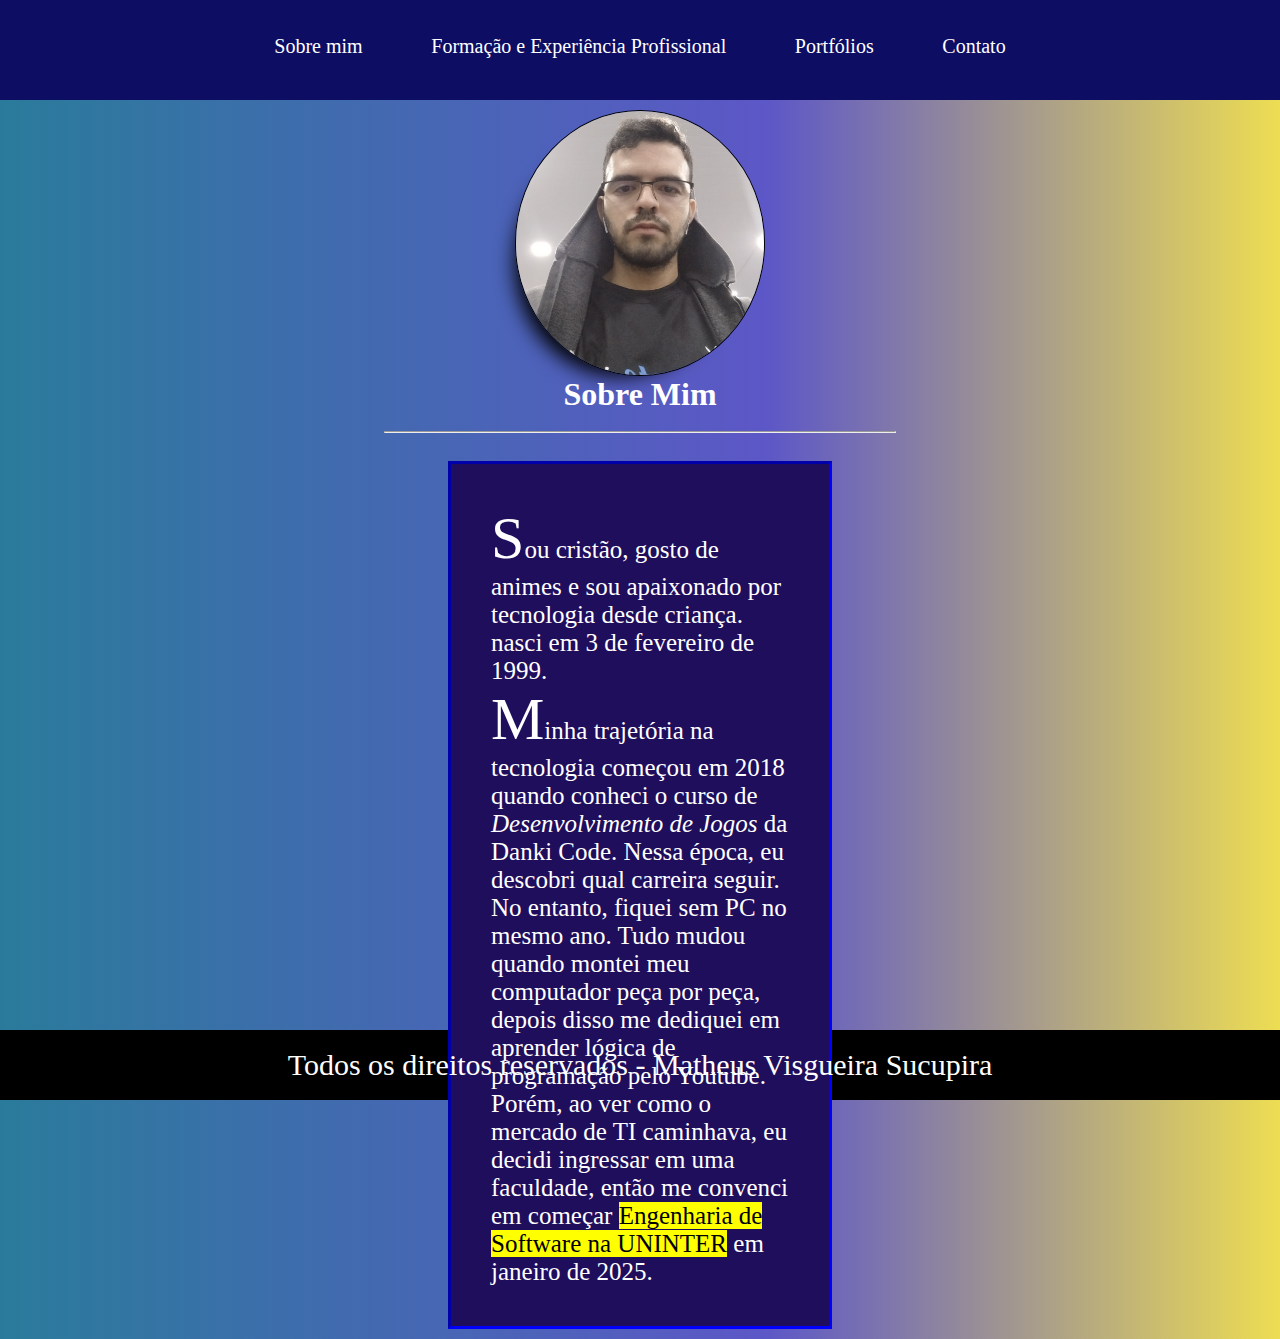
<file: index.html>
<!DOCTYPE html>
<html lang="pt-br">
<head>
    <meta charset="UTF-8">
    <meta name="viewport" content="width=device-width, initial-scale=1.0">
    <title>MATHEUS SUCUPIRA</title>
    <link rel="stylesheet" href="style.css">
</head>
<body>
    <header>
        <nav>
            <div class="links">
                <a href="index.html">Sobre mim</a>
                <a href="formacao.html">Formação e Experiência Profissional</a>
                <a href="portfolios.html">Portfólios</a>
                <a href="contato.html">Contato</a>
            </div>
        </nav>
    </header>

    <main>
        <img src="img/eu.jpg" alt="Foto do Matheus Sucupira">
        <h1>Sobre Mim</h1>
        <br>
        <hr>
        <br>
        <div class="container">
            <div class="area">
                <article>
                    <p>
                        Sou cristão, gosto de animes e sou apaixonado por tecnologia desde criança. nasci em 3 de fevereiro de 1999.
                    </p>
                    <p>
                        Minha trajetória na tecnologia começou em 2018 quando conheci o curso de <i>Desenvolvimento de Jogos</i> da Danki Code. Nessa época, eu descobri qual carreira seguir. No entanto, fiquei sem PC no mesmo ano. Tudo mudou quando montei meu computador peça por peça, depois disso me dediquei em aprender lógica de programação pelo Youtube. Porém, ao ver como o mercado de TI caminhava, eu decidi ingressar em uma faculdade, então me convenci em começar <mark>Engenharia de Software na UNINTER</mark> em janeiro de 2025.
                    </p>
                </article>
            </div>
        </div>
    </main>

    <footer>
        Todos os direitos reservados - Matheus Visgueira Sucupira
    </footer>
</body>
</html>
</file>
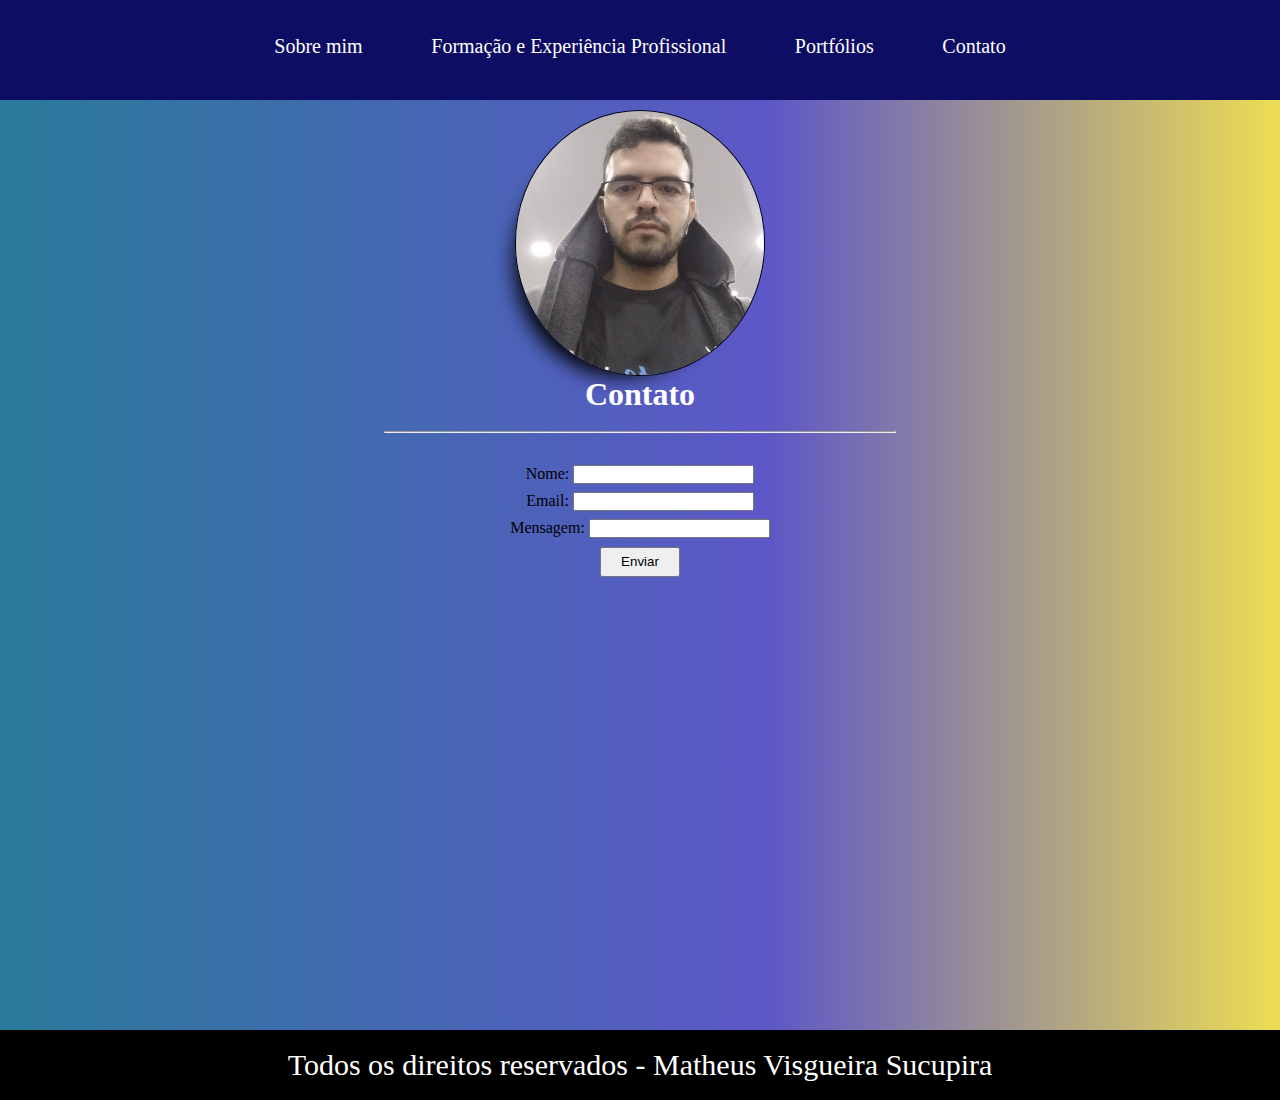
<file: contato.html>
<!DOCTYPE html>
<html lang="pt-br">
<head>
    <meta charset="UTF-8">
    <meta name="viewport" content="width=device-width, initial-scale=1.0">
    <title>MATHEUS SUCUPIRA</title>
    <link rel="stylesheet" href="style.css">
</head>
<body>
    <header>
        <nav>
            <div class="links">
                <a href="index.html">Sobre mim</a>
                <a href="formacao.html">Formação e Experiência Profissional</a>
                <a href="portfolios.html">Portfólios</a>
                <a href="contato.html">Contato</a>
            </div>
        </nav>
    </header>

    <main>
        <img src="img/eu.jpg" alt="Foto do Matheus Sucupira">
        <h1>Contato</h1>
        <br>
        <hr>
        <br>
        <div class="container">
            <form action="POST">
                <div class="mod">
                    <label for="nome">Nome:</label>
                    <input type="nome">
                </div>
                <div class="mod">
                    <label for="email">Email:</label>
                    <input type="email">
                </div>
                <div class="mod">
                    <label for="text">Mensagem:</label>
                    <input type="text">
                </div>
                <div class="button">
                    <button type="button">Enviar</button>
                </div>
            </form>
        </div>
    </main>

    <footer>
        Todos os direitos reservados - Matheus Visgueira Sucupira
    </footer>
</body>
</html>
</file>
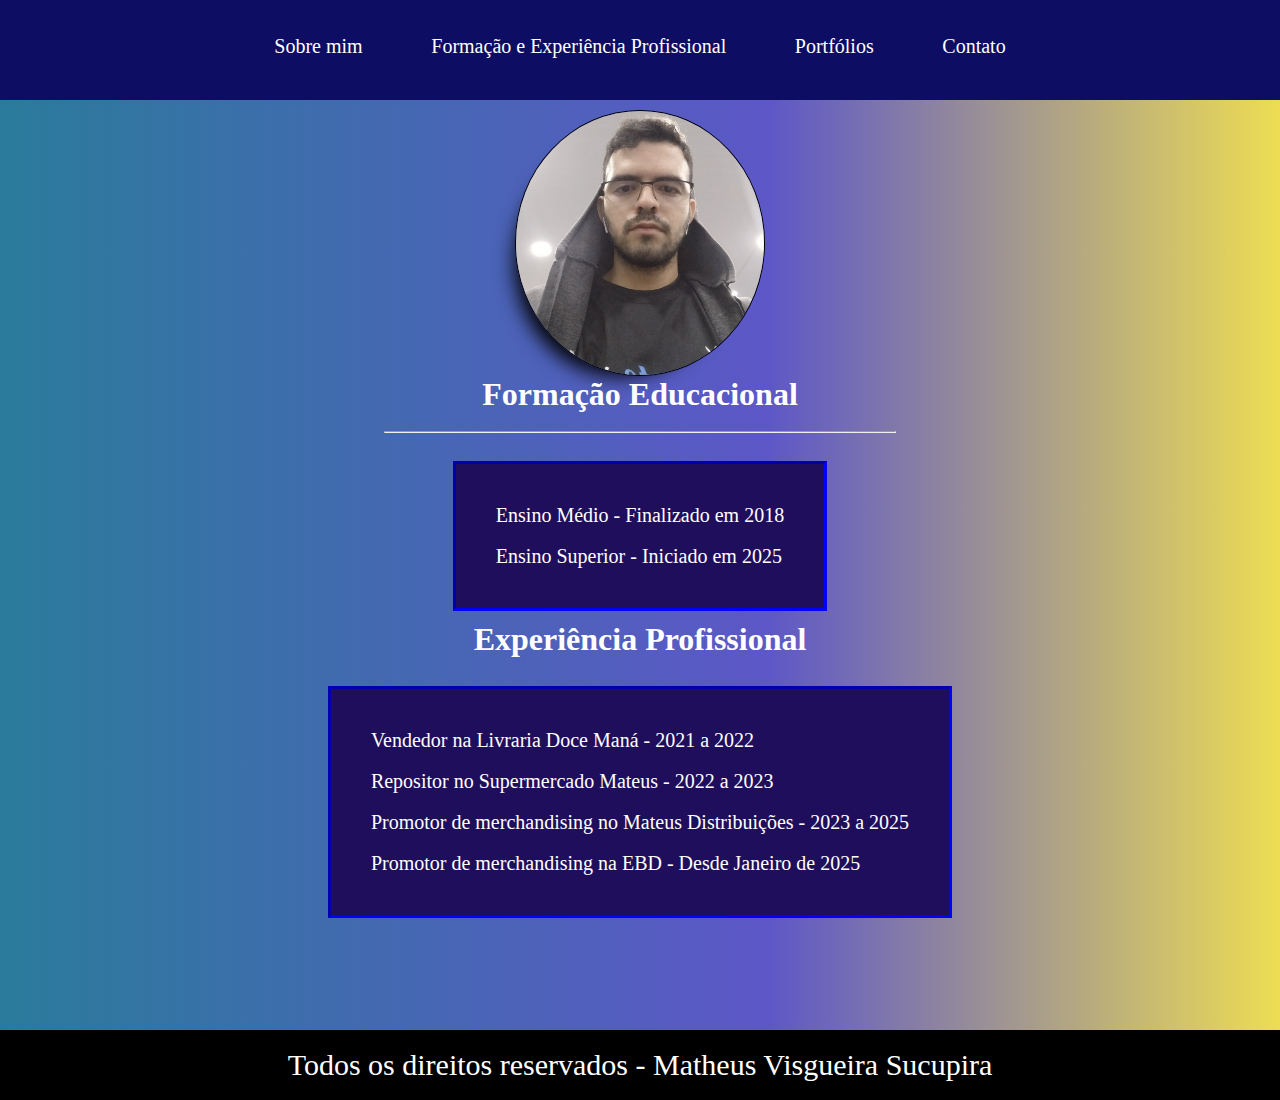
<file: formacao.html>
<!DOCTYPE html>
<html lang="pt-br">
<head>
    <meta charset="UTF-8">
    <meta name="viewport" content="width=device-width, initial-scale=1.0">
    <title>MATHEUS SUCUPIRA</title>
    <link rel="stylesheet" href="style.css">
</head>
<body>
    <header>
        <nav>
            <div class="links">
                <a href="index.html">Sobre mim</a>
                <a href="formacao.html">Formação e Experiência Profissional</a>
                <a href="portfolios.html">Portfólios</a>
                <a href="contato.html">Contato</a>
            </div>
        </nav>
    </header>

    <main>
        <img src="img/eu.jpg" alt="Foto do Matheus Sucupira">
        <h1>Formação Educacional</h1>
        <br>
        <hr>
        <br>
        <div class="container">
            <div class="area-for">
                <ul>
                    <li>
                        Ensino Médio - Finalizado em 2018
                    </li>
                    <br>
                    <li>
                        Ensino Superior - Iniciado em 2025
                    </li>
                </ul>
            </div>
        </div>

        <h1>Experiência Profissional</h1>
        <br>
        <div class="container">
            <div class="area-for">
                <ul>
                    <li>
                        Vendedor na Livraria Doce Maná - 2021 a 2022
                    </li>
                    <br>
                    <li>
                        Repositor no Supermercado Mateus - 2022 a 2023
                    </li>
                    <br>
                    <li>
                        Promotor de merchandising no Mateus Distribuições - 2023 a 2025
                    </li>
                    <br>
                    <li>
                        Promotor de merchandising na EBD - Desde Janeiro de 2025
                    </li>
                </ul>
            </div>
        </div>
    </main>

    <footer>
        Todos os direitos reservados - Matheus Visgueira Sucupira
    </footer>
</body>
</html>
</file>
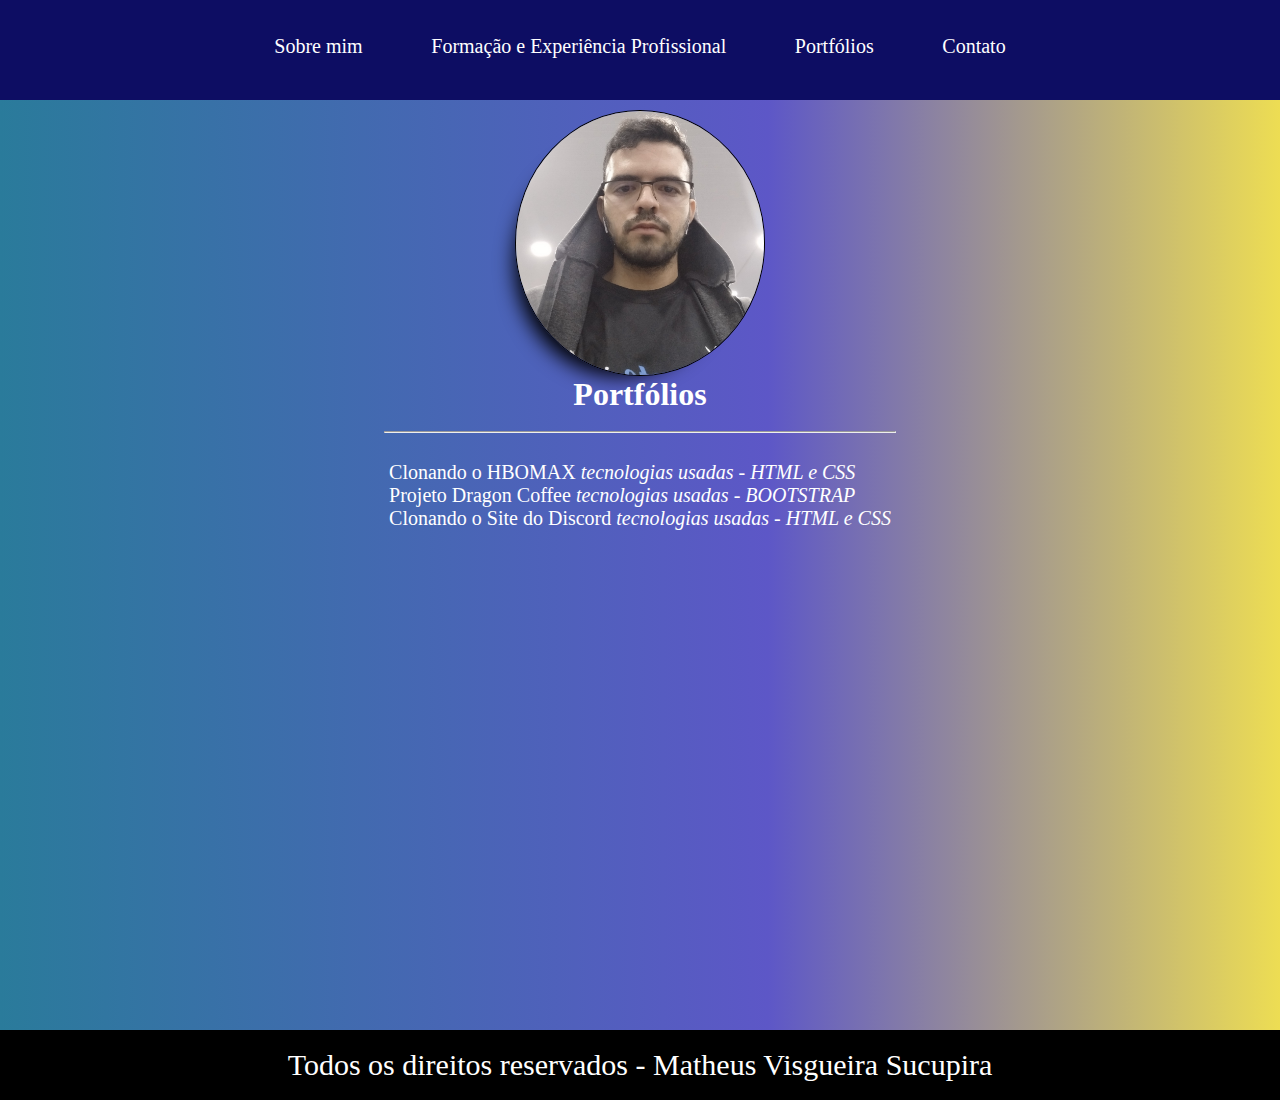
<file: portfolios.html>
<!DOCTYPE html>
<html lang="pt-br">
<head>
    <meta charset="UTF-8">
    <meta name="viewport" content="width=device-width, initial-scale=1.0">
    <title>MATHEUS SUCUPIRA</title>
    <link rel="stylesheet" href="style.css">
</head>
<body>
    <header>
        <nav>
            <div class="links">
                <a href="index.html">Sobre mim</a>
                <a href="formacao.html">Formação e Experiência Profissional</a>
                <a href="portfolios.html">Portfólios</a>
                <a href="contato.html">Contato</a>
            </div>
        </nav>
    </header>

    <main>
        <img src="img/eu.jpg" alt="Foto do Matheus Sucupira">
        <h1>Portfólios</h1>
        <br>
        <hr>
        <br>
        <div class="container">
            <ul>
                <li>
                    <a href="">Clonando o HBOMAX</a>
                    <i>tecnologias usadas - HTML  e CSS</i>
                </li>
                <li>
                    <a href="https://matheusucupira.github.io/Projeto_Dragon_Coffee_Usando-BOOTSTRAP/" target="_blank">Projeto Dragon Coffee</a>
                    <i>tecnologias usadas - BOOTSTRAP</i>
                </li>
                <li>
                    <a href="https://matheusucupira.github.io/Construindo-um-Layout-Responsivo-Para-o-Site-do-Discord-Com-CSS/" target="_blank">Clonando o Site do Discord</a>
                    <i>tecnologias usadas - HTML  e CSS</i>
                </li>
            </ul>
        </div>
    </main>

    <footer>
        Todos os direitos reservados - Matheus Visgueira Sucupira
    </footer>
</body>
</html>
</file>
<file: style.css>
* {
    padding: 0;
    margin: 0;
    box-sizing: border-box;
}

body {
    background: linear-gradient(90deg,rgba(42, 123, 155, 1) 0%, rgba(93, 87, 199, 1) 60%, rgba(237, 221, 83, 1) 100%);
}

/****************
      HEADER
****************/

header {
    display: flex;
    justify-content: center;
    background-color: rgb(13, 13, 99);
}

header nav {
    min-width: 800px;
    height: 100px;
}

header nav .links {
    display: flex;
    justify-content: space-around;
    padding-top: 35px;
}

h1 {
    color: white;
}

a {
    text-decoration: none;
    color: white;
    font-size: 20px;
}

a:hover {
    color: rgb(201, 201, 201);
}

/****************
      MAIN
****************/

.area-for {
    background-color: rgb(31, 14, 92);
    width: 100%;
    height: fit-content;
    padding: 40px;
    border: inset blue;
}

main {
    text-align: center;
    padding-top: 10px;
    display: flex;
    flex-direction: column;
    align-items: center;
    height: 100vh;
}

main hr {
    width: 40%;
}

main img {
    width: 250px;
    border-radius: 100%;
    border: solid black 1px;
    box-shadow: -20px 20px 20px -20px;
}

main .container{
    padding: 10px 20%;
    display: flex;
    flex-direction: column;
    align-items: center;
}

main .container .area {
    background-color: rgb(31, 14, 92);
    width: 50%;
    height: fit-content;
    padding: 40px;
    border: inset blue;
}

main .container form {
    display: flex;
    flex-direction: column;
    justify-content: space-around;
    height: 120px;
}

article {
    min-width: fit-content;
    display: flex;
    flex-direction: column;
    text-align: -webkit-auto;
}

p {
    color: white;
    font-size: 25px;
}

p::first-letter {
    font-size: 60px;
}

ul {
    text-align: left;
}

ul li {
    list-style: none;
    color: white;
    font-size: 20px;
}

button {
    width: 80px;
    height: 30px;
}

/****************
      FOOTER
****************/

footer {
    width: 100%;
    height: 70px;
    background-color: black;
    color: white;
    display: flex;
    justify-content: center;
    align-items: center;
    font-size: 30px;
    margin-top: 30px;
}
</file>
